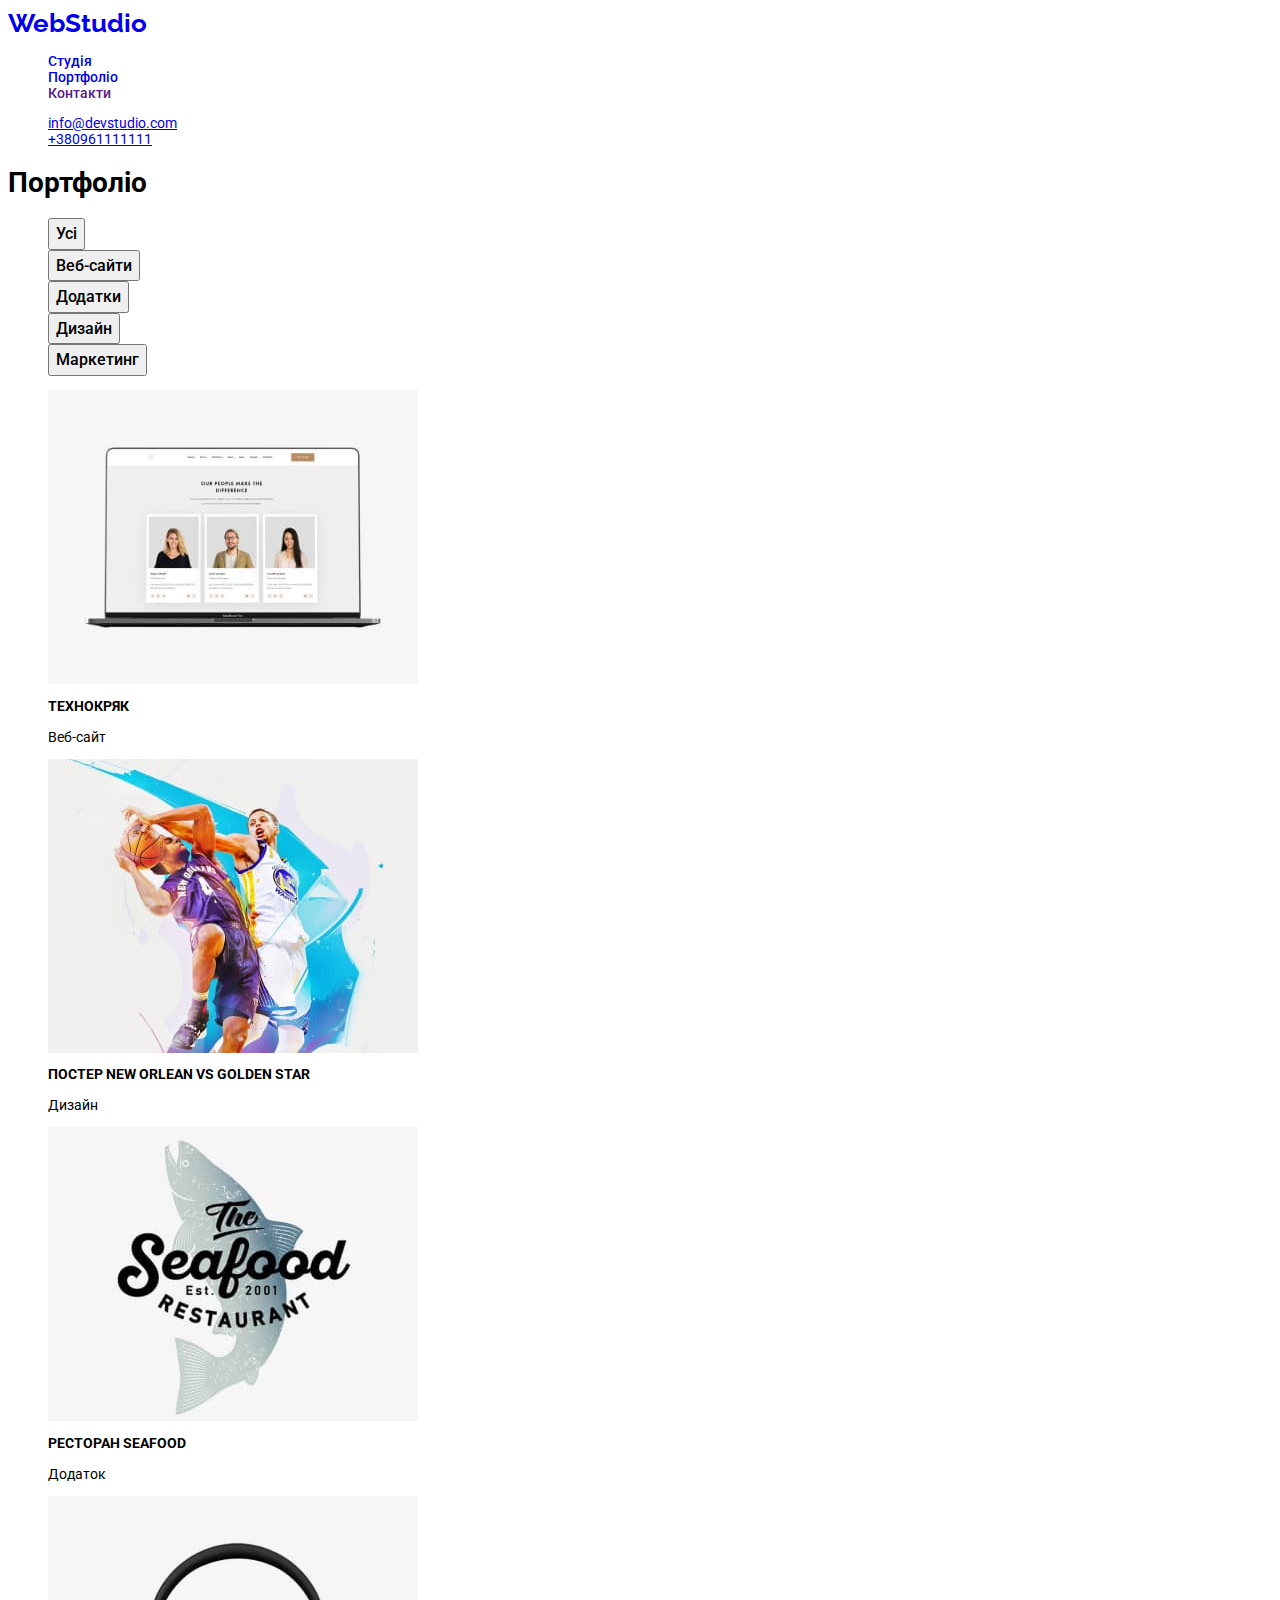
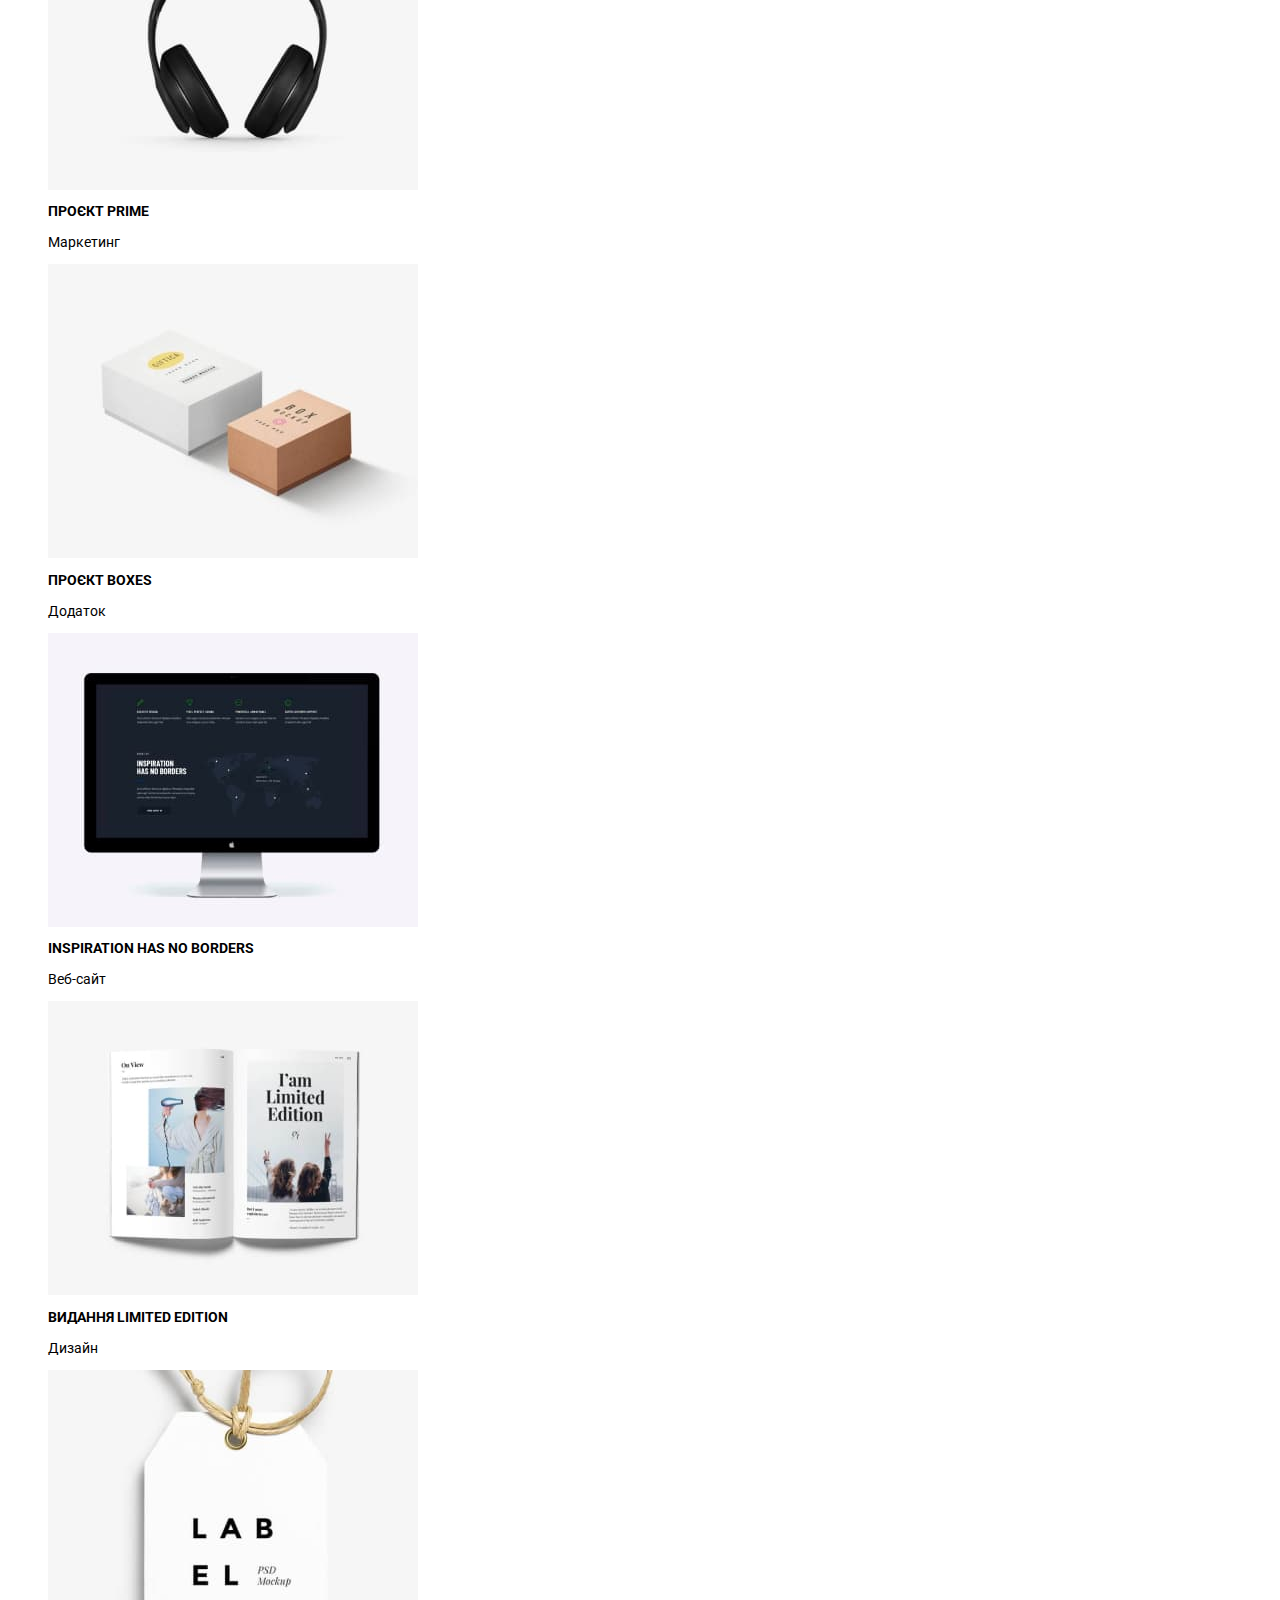
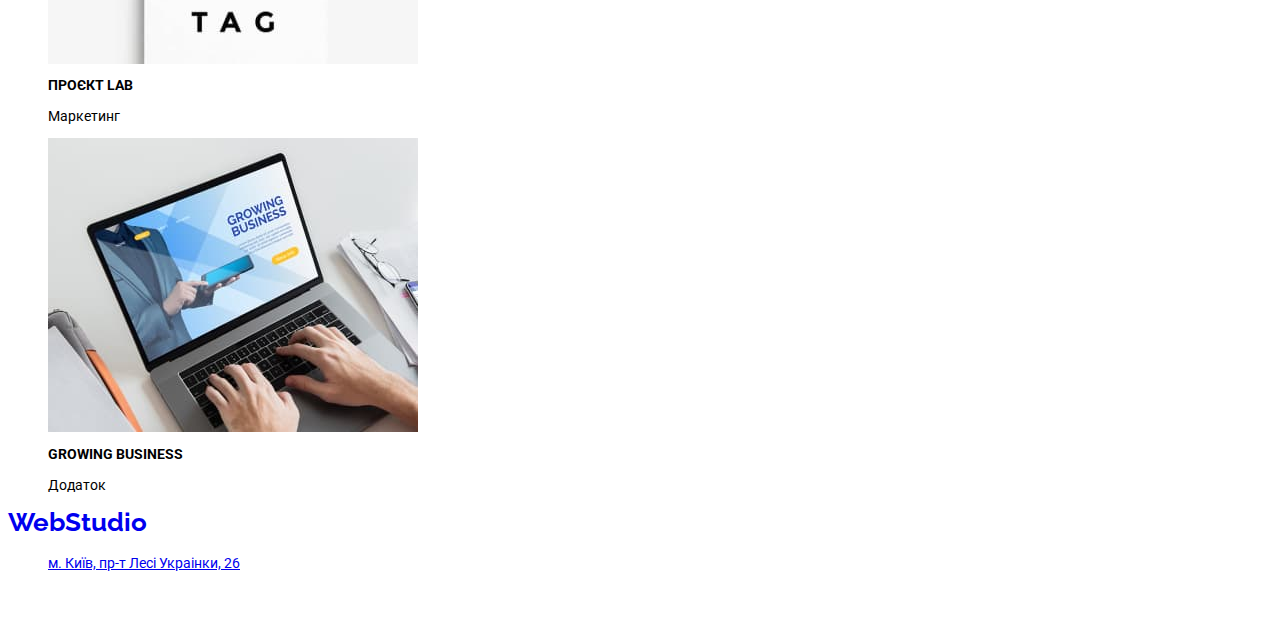
<file: index.html>
<!DOCTYPE html>
<html lang="uk">
    <head>
        <meta charset="UTF-8" />
        <meta http-equiv="X-UA-Compatible" content="IE=edge" />
        <meta name="viewport" content="width=device-width, initial-scale=1.0" />
        <link rel="preconnect" href="https://fonts.googleapis.com" />
        <link rel="preconnect" href="https://fonts.gstatic.com" crossorigin />
        <link
            href="https://fonts.googleapis.com/css2?family=Raleway:wght@700&family=Roboto:wght@400;500;700;900&display=swap"
            rel="stylesheet"
        />
        <link rel="stylesheet" href="./css/styles.css" />
        <title>Портфоліо</title>
    </head>
    <body>
        <header class="header">
            <nav>
                <a href="./index.html" class="logo"><span>Web</span>Studio</a>

                <ul class="site-nav">
                    <li><a class="link" href="./index.html">Студія</a></li>
                    <li>
                        <a class="link" href="./index.html">Портфоліо</a>
                    </li>
                    <li><a class="link" href="">Контакти</a></li>
                </ul>
            </nav>
            <ul>
                <li>
                    <a href="mailto:info@devstudio.com" class="link-contact"
                        >info@devstudio.com</a
                    >
                </li>
                <li>
                    <a href="tel:+380961111111" class="link-contact"
                        >+380961111111</a
                    >
                </li>
            </ul>
        </header>

        <main>
            <section class="section">
                <!-- Сховається при роботі з CSS -->
                <h1>Портфоліо</h1>
                <ul class="button-list">
                    <li><button class="button" type="button">Усі</button></li>
                    <li>
                        <button class="button" type="button">Веб-сайти</button>
                    </li>
                    <li>
                        <button class="button" type="button">Додатки</button>
                    </li>
                    <li>
                        <button class="button" type="button">Дизайн</button>
                    </li>
                    <li>
                        <button class="button" type="button">Маркетинг</button>
                    </li>
                </ul>

                <ul class="project-list">
                    <li>
                        <img
                            src="./images/hw-02/img.jpg"
                            alt="Фото зі спеціалістами"
                            width="370"
                        />
                        <h2 class="title">Технокряк</h2>
                        <p class="type">Веб-сайт</p>
                    </li>
                    <li>
                        <img
                            src="./images/hw-02/img1.jpg"
                            alt="Гра в баскетбол"
                            width="370"
                        />
                        <h2 class="title">Постер New Orlean vs Golden Star</h2>
                        <p class="type">Дизайн</p>
                    </li>

                    <li>
                        <img
                            src="./images/hw-02/img2.jpg"
                            alt="Логотип ресторана"
                            width="370"
                        />
                        <h2 class="title">Ресторан Seafood</h2>
                        <p class="type">Додаток</p>
                    </li>
                    <li>
                        <img
                            src="./images/hw-02/img3.jpg"
                            alt="Наушники"
                            width="370"
                        />
                        <h2 class="title">Проєкт Prime</h2>
                        <p class="type">Маркетинг</p>
                    </li>

                    <li>
                        <img
                            src="./images/hw-02/img4.jpg"
                            alt="Два бокси"
                            width="370"
                        />
                        <h2 class="title">Проєкт Boxes</h2>
                        <p class="type">Додаток</p>
                    </li>
                    <li>
                        <img
                            src="./images/hw-02/img5.jpg"
                            alt="Монітор комп'ютера"
                            width="370"
                        />
                        <h2 class="title">Inspiration has no Borders</h2>
                        <p class="type">Веб-сайт</p>
                    </li>

                    <li>
                        <img
                            src="./images/hw-02/img6.jpg"
                            alt="Розгорнутий журнал"
                            width="370"
                        />
                        <h2 class="title">Видання Limited Edition</h2>
                        <p class="type">Дизайн</p>
                    </li>
                    <li>
                        <img
                            src="./images/hw-02/img7.jpg"
                            alt="Бірка"
                            width="370"
                        />
                        <h2 class="title">Проєкт LAB</h2>
                        <p class="type">Маркетинг</p>
                    </li>
                    <li>
                        <img
                            src="./images/hw-02/img8.jpg"
                            alt="Людина друкує на ноутбуці"
                            width="370"
                        />
                        <h2 class="title">Growing Business</h2>
                        <p class="type">Додаток</p>
                    </li>
                </ul>
            </section>
        </main>

        <footer class="footer">
            <a href="./index.html" class="logo logo-footer"
                ><span>Web</span>Studio</a
            >

            <address>
                <ul class="contact-footer">
                    <li>
                        <a
                            href="https://goo.gl/maps/CPtrU1FHBa2aNyZL9"
                            target="_blank"
                            rel="noopener noreferrer nofollow"
                            class="street"
                            >м. Київ, пр-т Лесі Украінки, 26</a
                        >
                    </li>

                    <li>
                        <a href="mailto:info@devstudio.com" class="link-contact"
                            >info@devstudio.com</a
                        >
                    </li>

                    <li>
                        <a href="tel:+380961111111" class="link-contact"
                            >+380961111111</a
                        >
                    </li>
                </ul>
            </address>
        </footer>
    </body>
</html>
</file>
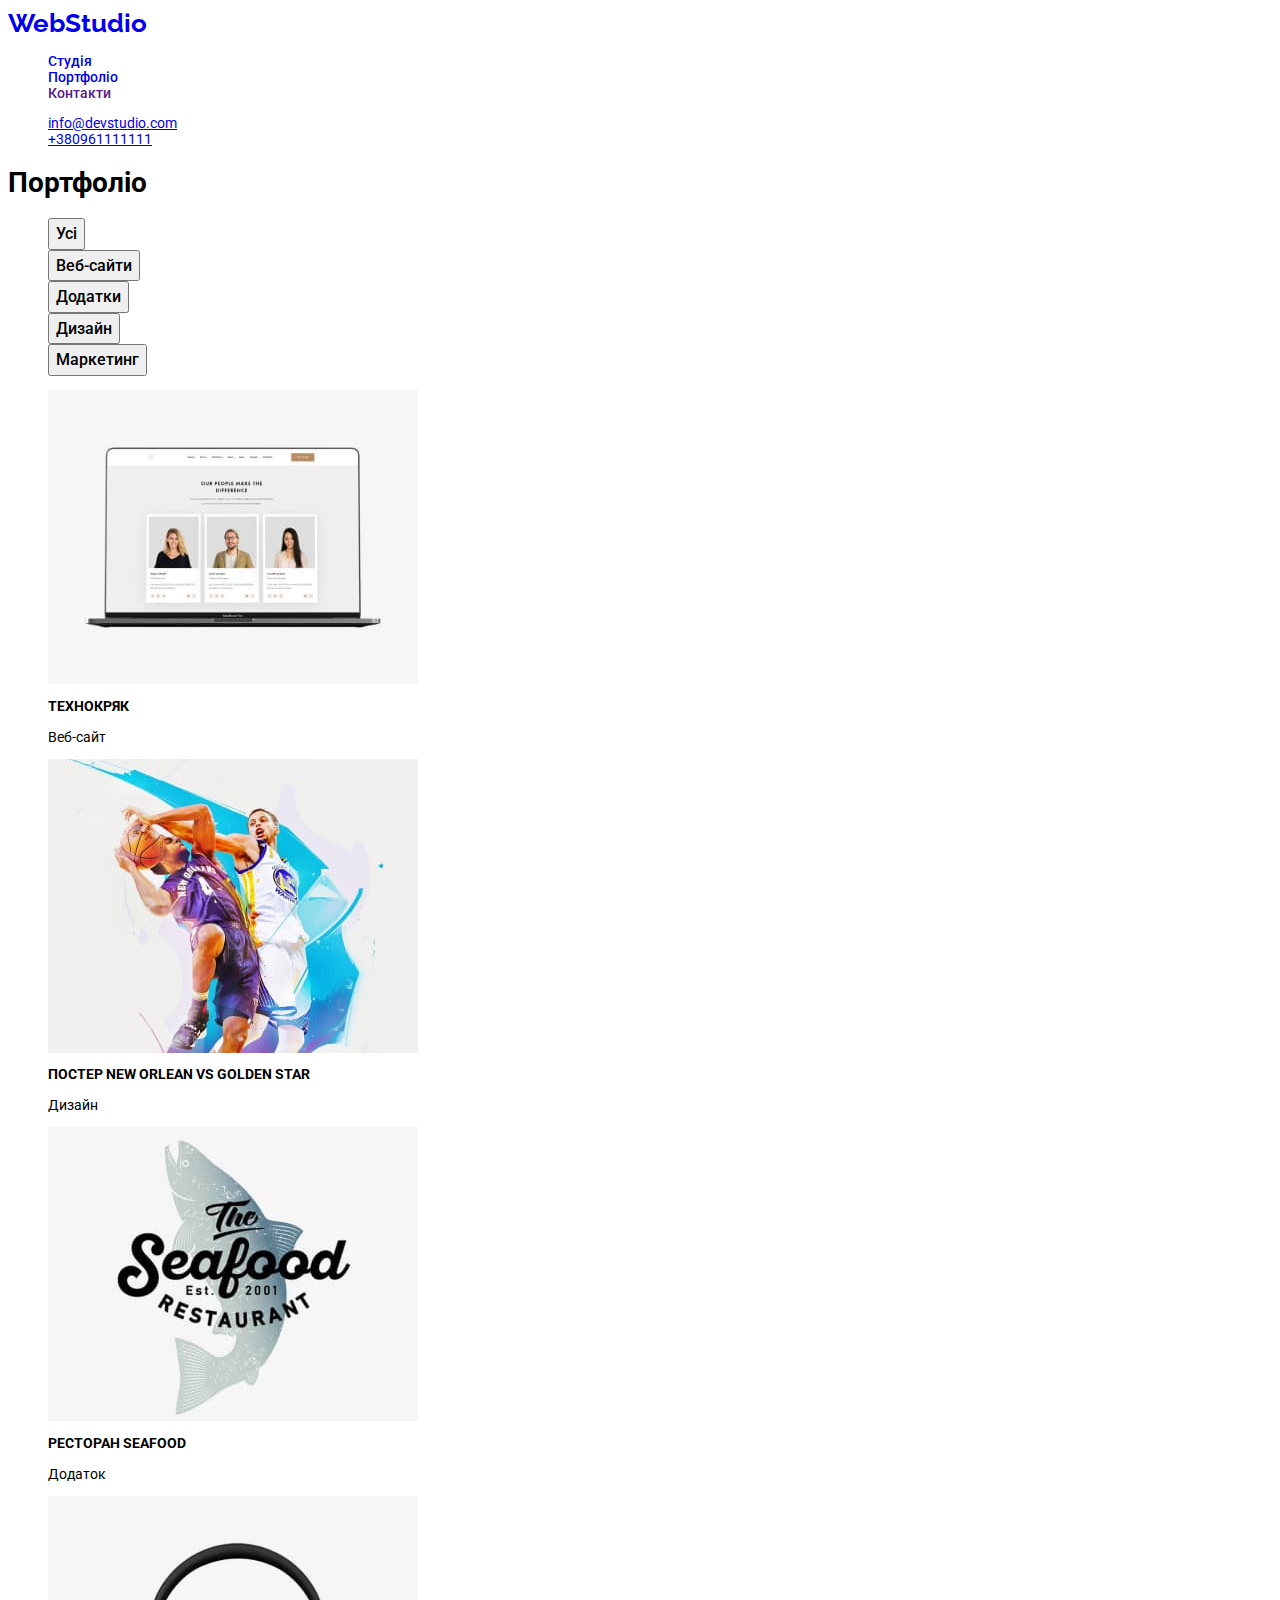
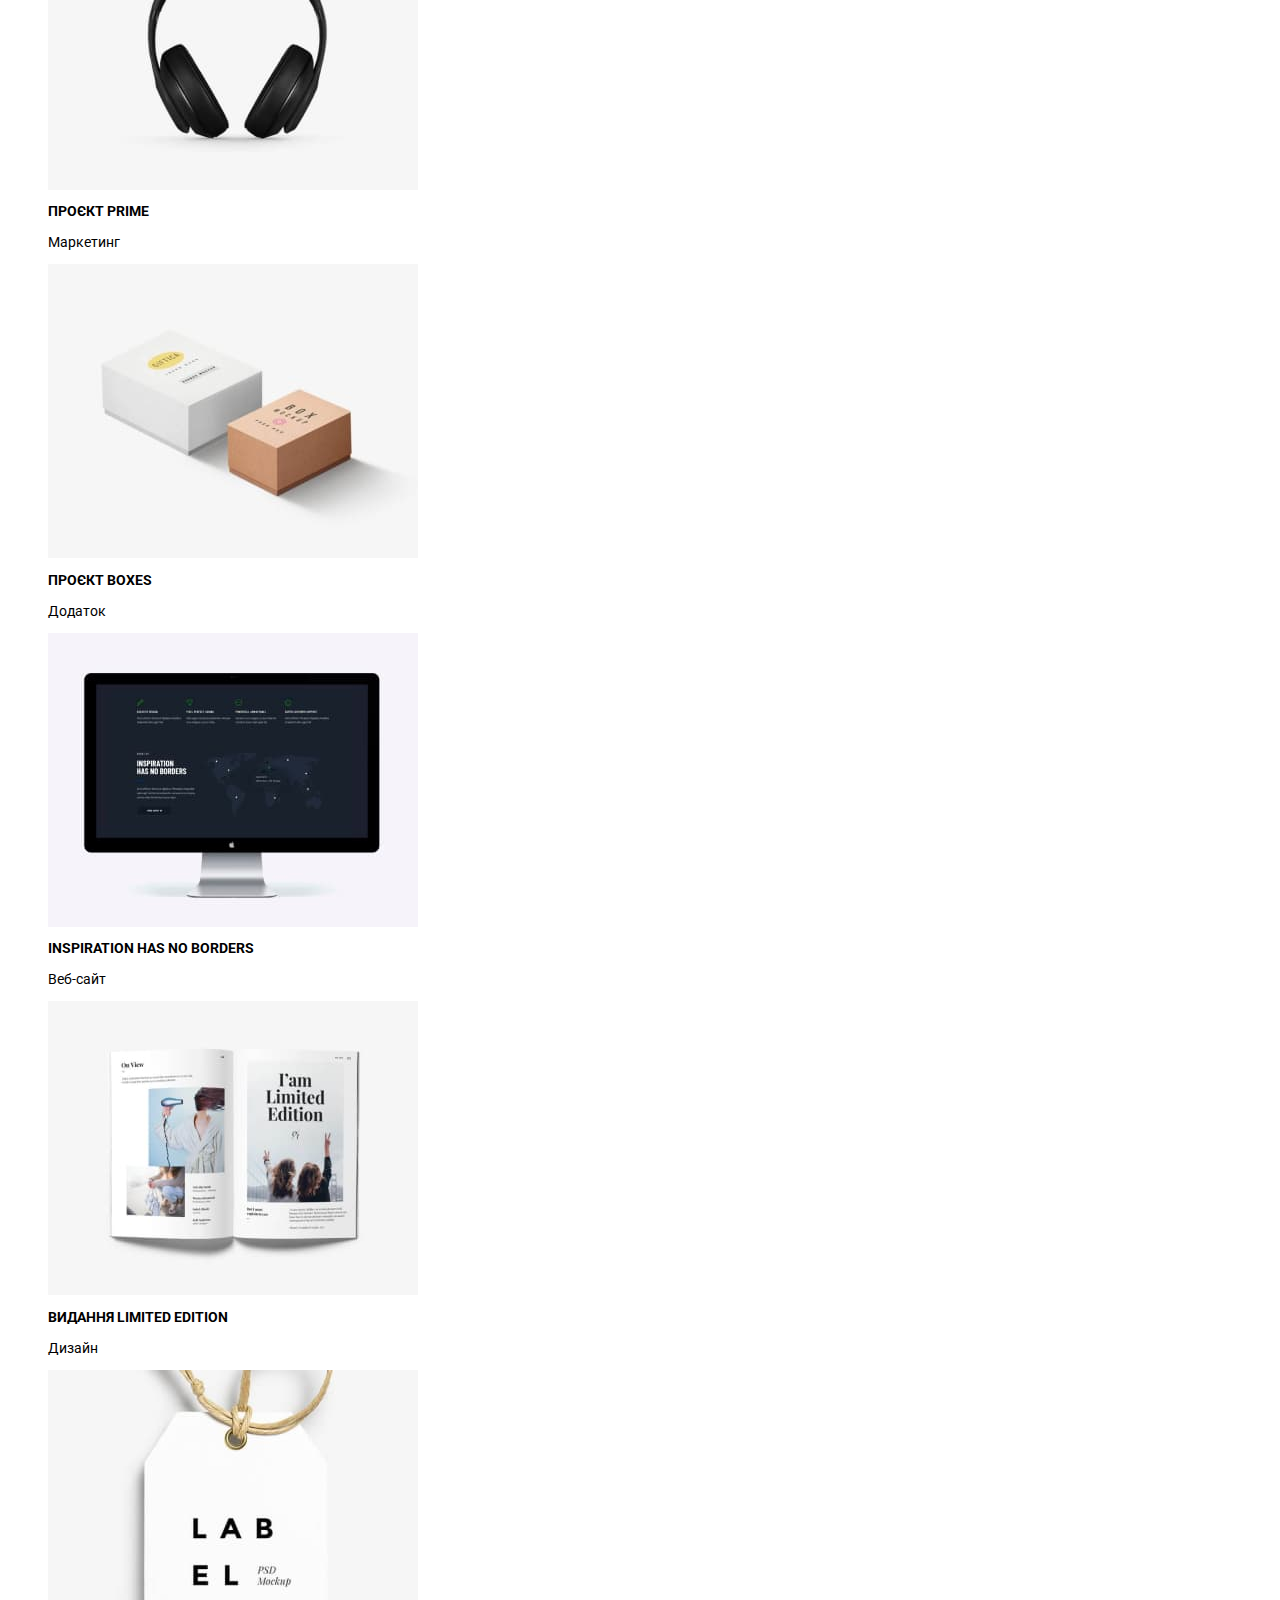
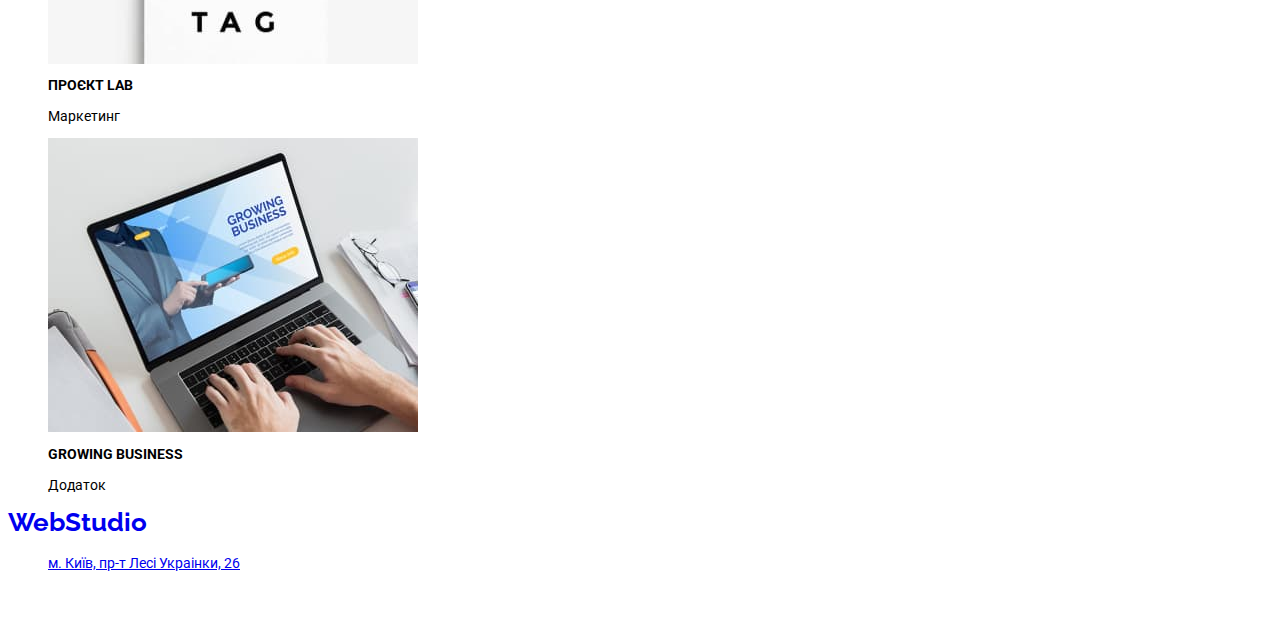
<file: portfolio.html>
<!DOCTYPE html>
<html lang="uk">
    <head>
        <meta charset="UTF-8" />
        <meta http-equiv="X-UA-Compatible" content="IE=edge" />
        <meta name="viewport" content="width=device-width, initial-scale=1.0" />
        <link rel="preconnect" href="https://fonts.googleapis.com" />
        <link rel="preconnect" href="https://fonts.gstatic.com" crossorigin />
        <link
            href="https://fonts.googleapis.com/css2?family=Raleway:wght@700&family=Roboto:wght@400;500;700;900&display=swap"
            rel="stylesheet"
        />
        <link rel="stylesheet" href="./css/styles.css" />
        <title>Портфоліо</title>
    </head>
    <body>
        <header class="header">
            <nav>
                <a href="./portfolio.html" class="logo"
                    ><span>Web</span>Studio</a
                >

                <ul class="site-nav">
                    <li><a class="link" href="./portfolio.html">Студія</a></li>
                    <li>
                        <a class="link" href="./portfolio.html">Портфоліо</a>
                    </li>
                    <li><a class="link" href="">Контакти</a></li>
                </ul>
            </nav>
            <ul>
                <li>
                    <a href="mailto:info@devstudio.com" class="link-contact"
                        >info@devstudio.com</a
                    >
                </li>
                <li>
                    <a href="tel:+380961111111" class="link-contact"
                        >+380961111111</a
                    >
                </li>
            </ul>
        </header>

        <main>
            <section class="section">
                <!-- Сховається при роботі з CSS -->
                <h1>Портфоліо</h1>
                <ul class="button-list">
                    <li><button class="button" type="button">Усі</button></li>
                    <li>
                        <button class="button" type="button">Веб-сайти</button>
                    </li>
                    <li>
                        <button class="button" type="button">Додатки</button>
                    </li>
                    <li>
                        <button class="button" type="button">Дизайн</button>
                    </li>
                    <li>
                        <button class="button" type="button">Маркетинг</button>
                    </li>
                </ul>

                <ul class="project-list">
                    <li>
                        <img
                            src="./images/hw-02/img.jpg"
                            alt="Фото зі спеціалістами"
                            width="370"
                        />
                        <h2 class="title">Технокряк</h2>
                        <p class="type">Веб-сайт</p>
                    </li>
                    <li>
                        <img
                            src="./images/hw-02/img1.jpg"
                            alt="Гра в баскетбол"
                            width="370"
                        />
                        <h2 class="title">Постер New Orlean vs Golden Star</h2>
                        <p class="type">Дизайн</p>
                    </li>

                    <li>
                        <img
                            src="./images/hw-02/img2.jpg"
                            alt="Логотип ресторана"
                            width="370"
                        />
                        <h2 class="title">Ресторан Seafood</h2>
                        <p class="type">Додаток</p>
                    </li>
                    <li>
                        <img
                            src="./images/hw-02/img3.jpg"
                            alt="Наушники"
                            width="370"
                        />
                        <h2 class="title">Проєкт Prime</h2>
                        <p class="type">Маркетинг</p>
                    </li>

                    <li>
                        <img
                            src="./images/hw-02/img4.jpg"
                            alt="Два бокси"
                            width="370"
                        />
                        <h2 class="title">Проєкт Boxes</h2>
                        <p class="type">Додаток</p>
                    </li>
                    <li>
                        <img
                            src="./images/hw-02/img5.jpg"
                            alt="Монітор комп'ютера"
                            width="370"
                        />
                        <h2 class="title">Inspiration has no Borders</h2>
                        <p class="type">Веб-сайт</p>
                    </li>

                    <li>
                        <img
                            src="./images/hw-02/img6.jpg"
                            alt="Розгорнутий журнал"
                            width="370"
                        />
                        <h2 class="title">Видання Limited Edition</h2>
                        <p class="type">Дизайн</p>
                    </li>
                    <li>
                        <img
                            src="./images/hw-02/img7.jpg"
                            alt="Бірка"
                            width="370"
                        />
                        <h2 class="title">Проєкт LAB</h2>
                        <p class="type">Маркетинг</p>
                    </li>
                    <li>
                        <img
                            src="./images/hw-02/img8.jpg"
                            alt="Людина друкує на ноутбуці"
                            width="370"
                        />
                        <h2 class="title">Growing Business</h2>
                        <p class="type">Додаток</p>
                    </li>
                </ul>
            </section>
        </main>

        <footer class="footer">
            <a href="./index.html" class="logo logo-footer"
                ><span>Web</span>Studio</a
            >

            <address>
                <ul class="contact-footer">
                    <li>
                        <a
                            href="https://goo.gl/maps/CPtrU1FHBa2aNyZL9"
                            target="_blank"
                            rel="noopener noreferrer nofollow"
                            class="street"
                            >м. Київ, пр-т Лесі Украінки, 26</a
                        >
                    </li>

                    <li>
                        <a href="mailto:info@devstudio.com" class="link-contact"
                            >info@devstudio.com</a
                        >
                    </li>

                    <li>
                        <a href="tel:+380961111111" class="link-contact"
                            >+380961111111</a
                        >
                    </li>
                </ul>
            </address>
        </footer>
    </body>
</html>
</file>
<file: css/styles.css>
:root {
    primary-text-color: #757575;
    title-text-color: #212121;
    accent-color: #2196f3;
    bgb-color: #ffffff;
    primary-bgb-color: #2f303a;
    accent-hero-button-color: #188ce8;
    primary-section-color: #f5f4fa;
}

body {
    background-color: var(bgb-color);
    color: var(title-text-color);

    font-family: Roboto, sans-serif;
    font-size: 14px;
}

ul {
    list-style-type: none;
}

a {
    font-style: normal;
}

/* Logo */
.logo {
    font-family: Raleway, sans-serif;
    font-weight: 700;
    font-size: 26px;
    line-height: 1.2;
    text-decoration: none;
    color: var(title-text-color);
}

.logo > span {
    color: var(accent-color);
}
/* Навігація */
.site-nav .link {
    font-weight: 500;
    font-size: 14px;
    line-height: 1.15;
    text-decoration: none;
    color: var(title-text-color);
}
.site-nav .link:hover,
.site-nav .link:focus {
    color: var(accent-color);
}
.link.current {
    color: var(accent-color);
}

.contact-nav .link-contact {
    font-weight: 500;
    font-size: 14px;
    line-height: 1.15;
    color: var(primary-text-color);
    text-decoration: none;
}
.contact-nav .link-contact:hover,
.contact-nav .link-contact:focus {
    color: var(accent-color);
}

/* Герой */
.hero {
    background-color: var(primary-bgb-color);
}

.hero-title {
    font-weight: 900;
    font-size: 44px;
    line-height: 1.36;
    text-align: center;
    letter-spacing: 0.06em;
    text-transform: uppercase;
    color: var(--bgb-color);
}
.hero-button {
    font-weight: 700;
    font-size: 16px;
    line-height: 1.8;
    align-items: center;
    text-align: center;
    letter-spacing: 0.06em;
    background-color: var(--accent-color);
    color: var(--bgb-color);
    cursor: pointer;
}

.hero-button:hover,
.hero-button:focus {
    background-color: var(accent-hero-button-color);
}

.section-title {
    font-weight: 700;
    font-size: 36px;
    line-height: 1.16;
    text-align: center;
    letter-spacing: 0.03em;
}

.section-worker {
    background-color: var(primary-section-color);
}

.title {
    font-weight: 700;
    font-size: 14px;
    line-height: 1.14;
    text-transform: uppercase;
}
.text {
    font-size: 14px;
    line-height: 1.7;
    color: var(primary-text-color);
}

.worker-name {
    font-weight: 500;
    font-size: 16px;
    line-height: 1.18;
}
.profession {
    font-size: 16px;
    line-height: 1.18;
    color: var(primary-text-color);
}

/* Футер */
.footer {
    background-color: var(primary-bgb-color);
}

.logo.logo-footer {
    color: var(bgb-color);
}

.contact-footer .link-contact {
    font-size: 14px;
    line-height: 1.7;
    text-decoration: none;
    color: rgba(255, 255, 255, 0.322);
}

{
.contact-footer .link-contact:hover,
color: var(bgb-color) ;
}

{
.contact-footer .link-contact:active
color: var(bgb-color) 
}

.street {
    font-size: 14px;
    line-height: 1.7;
    color: var(bgb-color);
}

/* Портфоліо */
.button-list .button {
    font-family: inherit;
    font-weight: 500;
    font-size: 16px;
    line-height: 1.6;
    text-align: center;
    cursor: pointer;
}
.button-list .button:hover,
.button-list .button:focus {
    background-color: var(accent-color);
    color: var(bgb-color);
}
</file>
